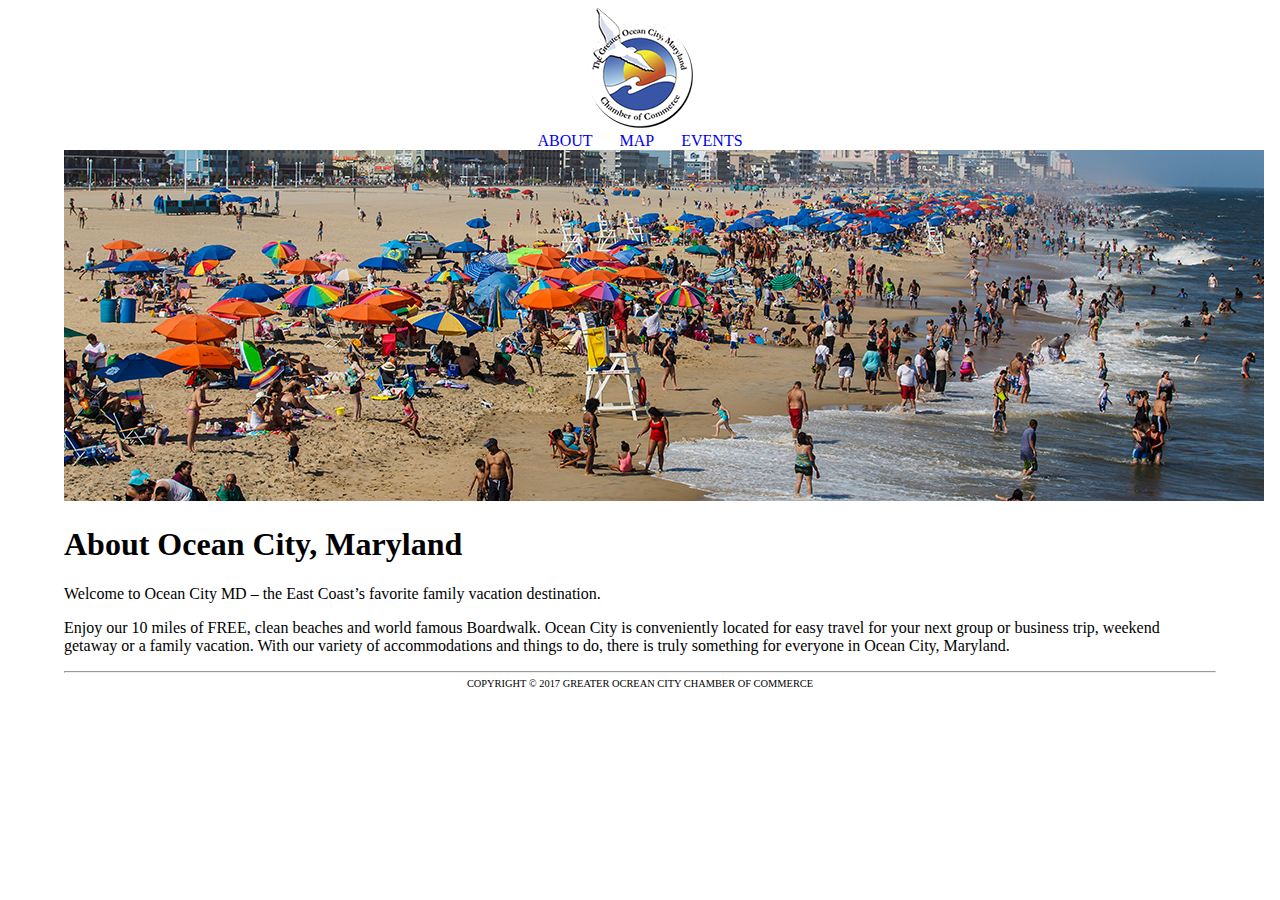
<file: index.html>
<!doctype html>
<html>
    <head>
        <meta charset="utf-8">
        <title>Eleanor McArthur - Homework 4</title>
        <link rel="stylesheet" href="map.css">
    </head>
    <body>
        <div>
            <header>
                <img src="oc-md-logo.png" alt="Ocean City Logo">
        <nav>
                    <a href="index.html">About</a>
                    <a href="map.html">Map</a>
                <a href="events.html">Events</a>
                </nav>
            </header>
        </div>
        <main>
            <img src="featured1.jpg" alt="Crowded Beach">
        
            <h1>About Ocean City, Maryland</h1>

<p>Welcome to Ocean City MD – the East Coast’s favorite family vacation destination.</p>

<p>Enjoy our 10 miles of FREE, clean beaches and world famous Boardwalk. Ocean City is conveniently located for easy travel for your next group or business trip, weekend getaway or a family vacation. With our variety of accommodations and things to do, there is truly something for everyone in Ocean City, Maryland.</p>
        </main>
            <footer>
                <hr>
                COPYRIGHT &copy; 2017 GREATER OCREAN CITY CHAMBER OF COMMERCE
        </footer>
    </body>
</html>
</file>
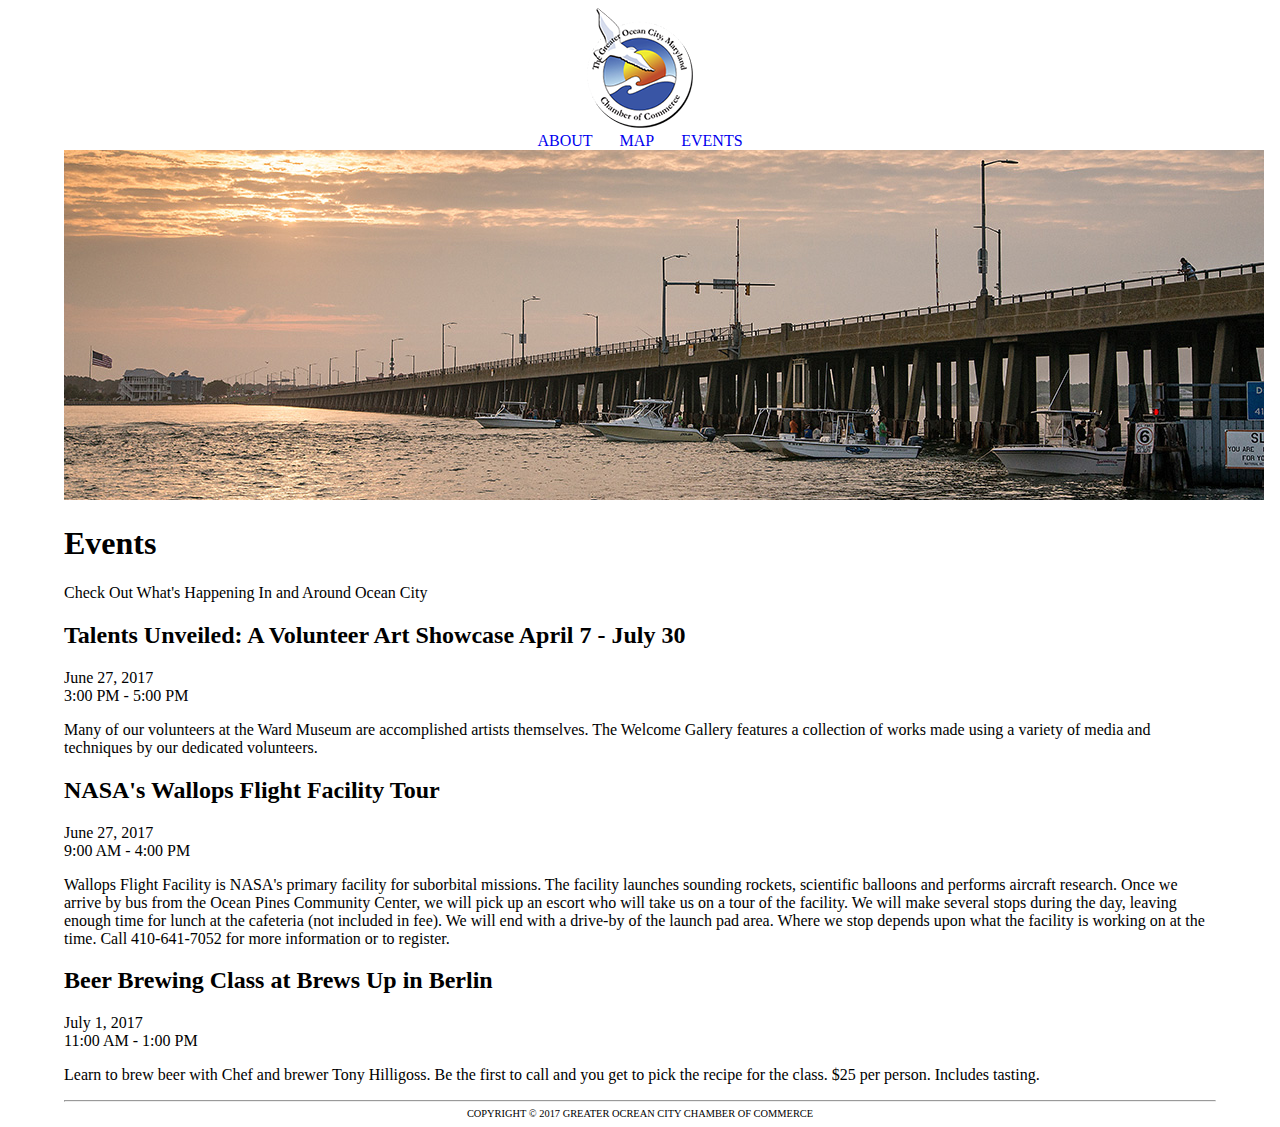
<file: events.html>
<!doctype html>
<html>
    <head>
        <meta charset="utf-8">
        <title>Eleanor McArthur - Homework 4</title>
        <link rel="stylesheet" href="map.css">
    </head>
    <body>
        <div>
            <header>
                <img src="oc-md-logo.png" alt="Ocean City Logo">
        <nav>
                    <a href="index.html">About</a>
                    <a href="map.html">Map</a>
                    <a href="events.html">Events</a>
                </nav>
            </header>
        </div>
        <body>
            <main>
                <img src="featured3.jpg" alt="Boats Along Bridge">
                
                <h1>Events</h1>
                <p> Check Out What's Happening In and Around Ocean City</p>
                <h2>Talents Unveiled: A Volunteer Art Showcase April 7 - July 30</h2>
                <p>
                    June 27, 2017<br>
                    3:00 PM - 5:00 PM</p>
                <p>
Many of our volunteers at the Ward Museum are accomplished artists themselves. The Welcome Gallery features a collection of works made using a variety of media and techniques by our dedicated volunteers.
                </p>
                <h2>NASA's Wallops Flight Facility Tour</h2>
                <p>
                    June 27, 2017<br>
9:00 AM - 4:00 PM
                </p>
                <p>
                Wallops Flight Facility is NASA's primary facility for suborbital missions.  The facility launches sounding rockets, scientific balloons and performs aircraft research. Once we arrive by bus from the Ocean Pines Community Center, we will pick up an escort who will take us on a tour of the facility.  We will make several stops during the day, leaving enough time for lunch at the cafeteria (not included in fee).  We will end with a drive-by of the launch pad area. Where we stop depends upon what the facility is working on at the time.  Call 410-641-7052 for more information or to register.
</p>
                <h2>Beer Brewing Class at Brews Up in Berlin</h2>
                <p>
                July 1, 2017<br>
                11:00 AM - 1:00 PM</p>
                <p>
                Learn to brew beer with Chef and brewer Tony Hilligoss. Be the first to call and you get to pick the recipe for the class. $25 per person. Includes tasting.</p>
            </main>
        </body>
        <footer>
            <hr>
                COPYRIGHT &copy; 2017 GREATER OCREAN CITY CHAMBER OF COMMERCE
        </footer>
    </body>
</html>
</file>
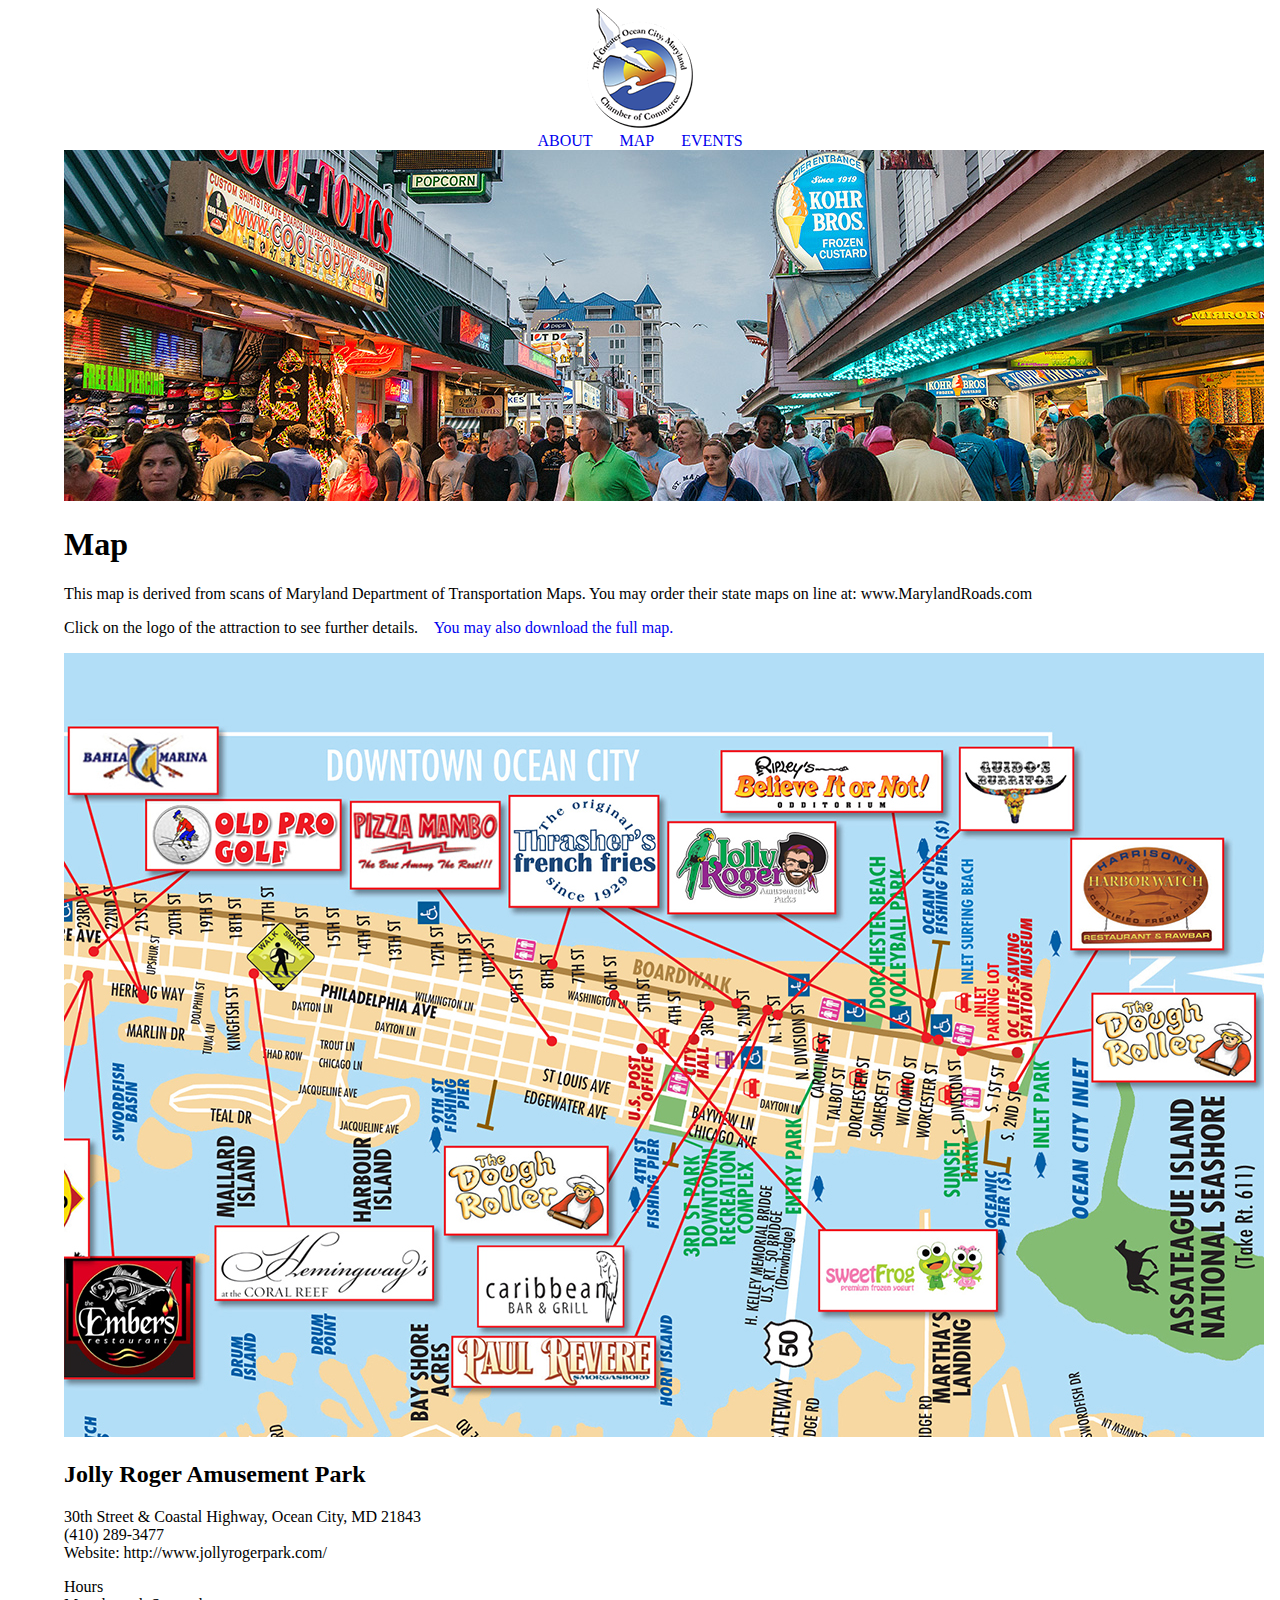
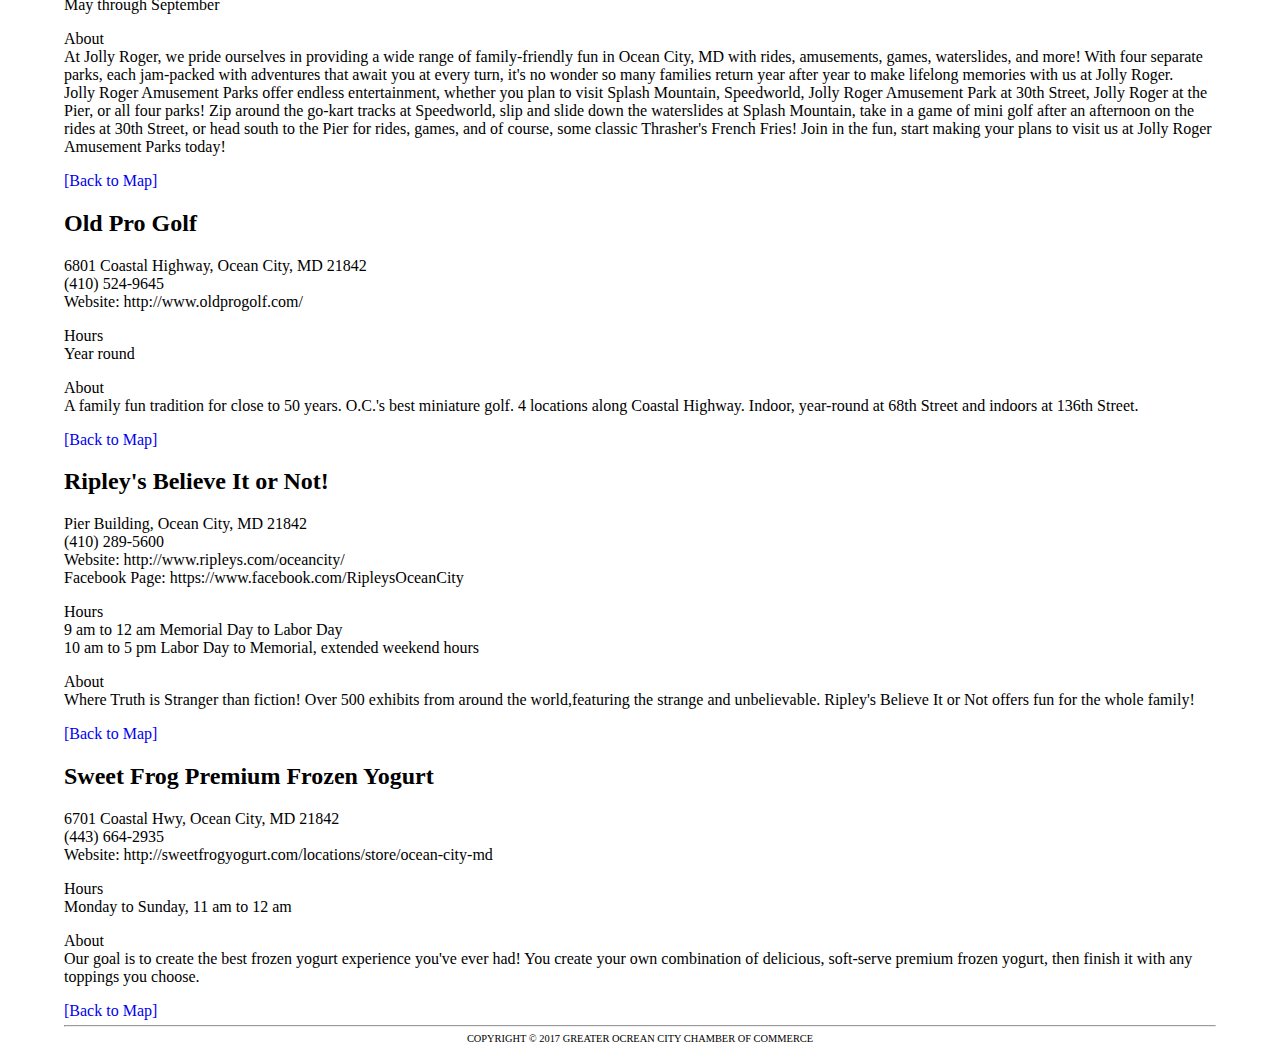
<file: map.html>
<!doctype html>
<html>
    <head>
        <meta charset="utf-8">
        <title>Eleanor McArthur - Homework 4</title>
        <link rel="stylesheet" href="map.css">
    </head>
    <body>
<div>
            <header>
                <img src="oc-md-logo.png" alt="Ocean City Logo">
        <nav>
                    <a href="index.html">About</a>
                    <a href="map.html">Map</a>
                    <a href="events.html">Events</a>
                </nav>
            </header>
        </div>
        <main>
            <img src="featured2.jpg" alt="Crowd at Fair">
            <h1>Map</h1>
            <p>
            This map is derived from scans of Maryland Department of Transportation Maps. You may order their state maps on line at: www.MarylandRoads.com</p>

            <p>Click on the logo of the attraction to see further details. <a href="map-full.jpg" download>You may also download the full map.</a></p>
            <img src="map-inlet-22.jpg" alt="Map" id="map" usemap="#inletmap">
            <map name="inletmap">
            <area href="#jolly"
                  shape="rect"
                  coords="606,170, 772,262">
                <area href="#golf"
                      shape="rect"
                 coords="83,149,277,217">
                <area href="#ripley"
                      shape="rect"
                 coords="658,98,879,158">
                <area href="#yogurt"
                      shape="rect"
                      coords="755,576,933,658">
            </map>
            <h2 id="jolly">Jolly Roger Amusement Park</h2>
<p>
30th Street & Coastal Highway, Ocean City, MD 21843<br>
(410) 289-3477<br>
Website: http://www.jollyrogerpark.com/
            </p>

<p>Hours<br>
May through September
            </p>

<p>About<br>
At Jolly Roger, we pride ourselves in providing a wide range of family-friendly fun in Ocean City, MD with rides, amusements, games, waterslides, and more! With four separate parks, each jam-packed with adventures that await you at every turn, it's no wonder so many families return year after year to make lifelong memories with us at Jolly Roger.<br>
Jolly Roger Amusement Parks offer endless entertainment, whether you plan to visit Splash Mountain, Speedworld, Jolly Roger Amusement Park at 30th Street, Jolly Roger at the Pier, or all four parks! Zip around the go-kart tracks at Speedworld, slip and slide down the waterslides at Splash Mountain, take in a game of mini golf after an afternoon on the rides at 30th Street, or head south to the Pier for rides, games, and of course, some classic Thrasher's French Fries! Join in the fun, start making your plans to visit us at Jolly Roger Amusement Parks today!</p>

            
               <a href="#map" class="backtomap">[Back to Map]</a>
            
            <h2 id=golf> Old Pro Golf</h2>

<p>6801 Coastal Highway, Ocean City, MD 21842<br>
(410) 524-9645<br>
Website: http://www.oldprogolf.com/
</p>
<p>
Hours<br>
Year round</p>

<p>About<br>
A family fun tradition for close to 50 years. O.C.'s best miniature golf. 4 locations along Coastal Highway. Indoor, year-round at 68th Street and indoors at 136th Street.</p>
            
<a href="#map" class="backtomap">[Back to Map]</a>
            
            <h2 id="ripley">Ripley's Believe It or Not!</h2>
<p>
Pier Building, Ocean City, MD 21842
<br>
(410) 289-5600
<br>
Website: http://www.ripleys.com/oceancity/
<br>
                Facebook Page: https://www.facebook.com/RipleysOceanCity</p>

<p>Hours<br>
9 am to 12 am Memorial Day to Labor Day
<br>
    10 am to 5 pm Labor Day to Memorial, extended weekend hours</p>

<p>About<br>
Where Truth is Stranger than fiction! Over 500 exhibits from around the world,featuring the strange and unbelievable. Ripley's Believe It or Not offers fun for the whole family!
</p>
            <a href="#map" class="backtomap">[Back to Map]</a>
               <h2 id="yogurt"> Sweet Frog Premium Frozen Yogurt</h2>

<p>6701 Coastal Hwy, Ocean City, MD 21842
    <br>
(443) 664-2935 <br>
Website: http://sweetfrogyogurt.com/locations/store/ocean-city-md
        </p>

<p>Hours <br>
Monday to Sunday, 11 am to 12 am
        </p>

<p>About<br>
Our goal is to create the best frozen yogurt experience you've ever had! You create your own combination of delicious, soft-serve premium frozen yogurt, then finish it with any toppings you choose.</p>
<a href="#map" class="backtomap">[Back to Map]</a>
        
        </main>
        <footer>
    <hr>
                COPYRIGHT &copy; 2017 GREATER OCREAN CITY CHAMBER OF COMMERCE
        </footer>
    
    </body>
</html>
</file>
<file: map.css>
body {
    font-family: Ariel;
	margin-left: 5%;
    margin-right: 5%;
}
header, footer{
    text-align: center;
}
header{
    text-transform: uppercase;
    font-family: fantasy
}
a {
    text-decoration: none;
    padding-left: 1%;
    padding-right: 1%;
}
.backtomap{
    text-align: left;
    padding:0;
}
footer{
    font-size:65%;
}
</file>
